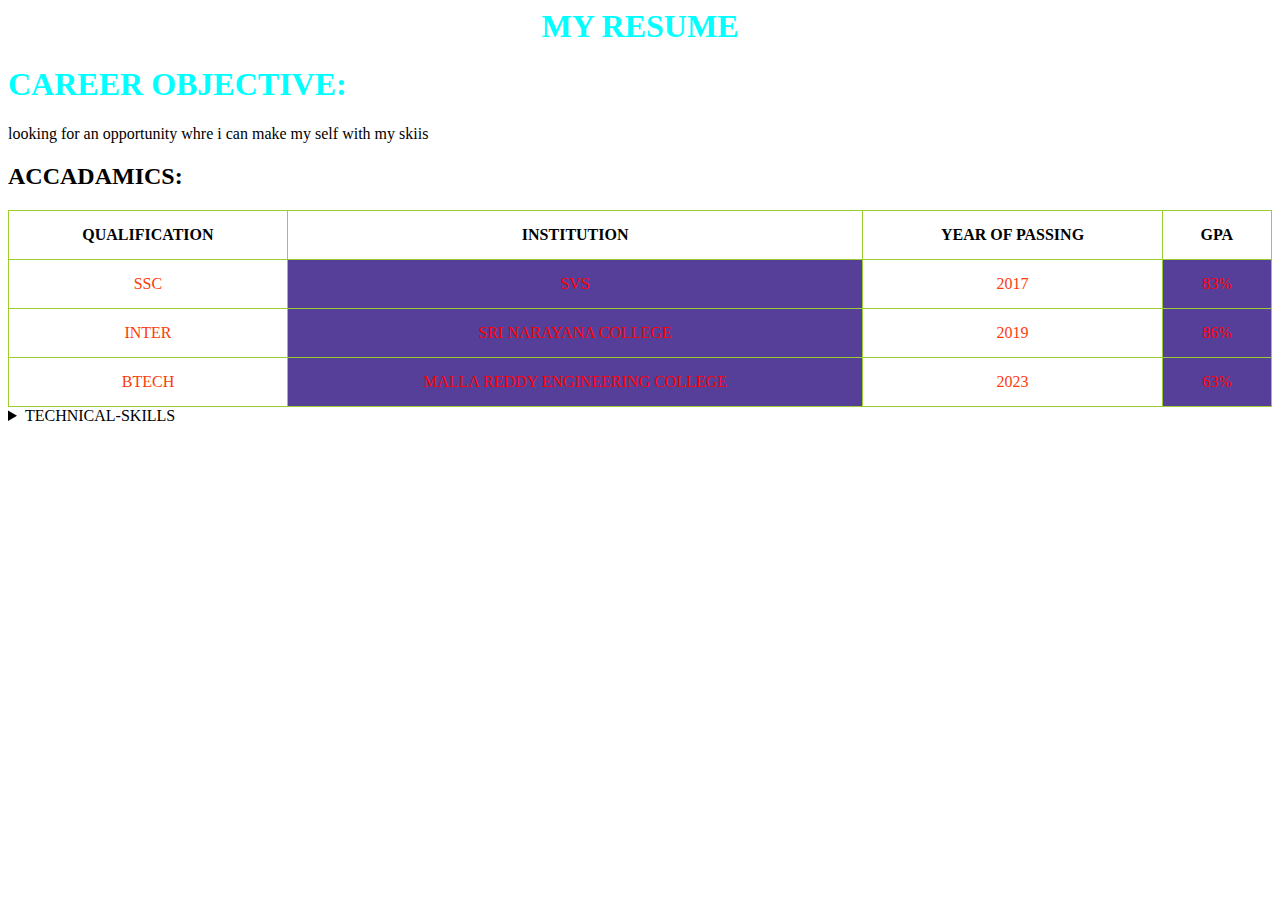
<file: index.html/taskdate19.html>
<html>
    <head>
        <title>pseduo elements</title>
        <style>
        
            h1 {
                color: aqua;
            }
            table,td,th {
                border: 1px solid yellowgreen;
                text-align: center;
            }
            table {
                border-collapse: collapse;
                width: 100%;
            }
            th,td {
                padding: 15px;
            }
          h1:hover{
            color: rgb(204, 17, 17);
          }
          .pselecting:hover{
            color: rgb(121, 8, 12);
          }
          tr td:nth-child(2){
            background-color: red;
          }
          ul li::before{
            list-style-type: none;
            content: url("sports_cricket_FILL0_wght400_GRAD0_opsz24.png");
          }
           th:hover{
            background-color: #04AA6D;
            color: green;
           }
           tr td:nth-last-child(odd){
            color: red;
            background-color: rgb(86, 63, 153);
           }
        td{
            color: rgb(254, 59, 10);
            background-color:white;
        }
        th,td {

        }
        .psedueo:hover{
            color:red;

        }
        .objective::after{
            background-color:red;
        }
        h2:hover{
        color: lime;
            
        }
        .sign:after{
            color: rgb(36, 13, 87);
        }
       ul:hover{
            
            background-color: fuchsia;
        }
        ul li:hover{
            color: red;
            background-color: greenyellow;
        }
        p:hover{
            color: red;
            background-color: green;
        }
        ol li:hover{
            color: darkorchid;
            background-color: greenyellow;
        }
             
        </style>
            
    </head>
    <body>
        <center><h1>MY RESUME</h1></center>
        <h1 class="OBJECTIVE">CAREER OBJECTIVE:</h1>
        <p>looking for  an opportunity whre i can make my self with my skiis</p>
        <h2>ACCADAMICS:</h2>
        <table> 
            <tr>
                <th class="pselecting">QUALIFICATION</th>
                <th>INSTITUTION</th>
                <TH>YEAR OF PASSING</TH>
                <TH>GPA</TH>
            </tr>
            <tr>
                <td>SSC</td>
                <td>SVS</td>
                <TD>2017</TD>
                <TD>83%</TD>
            </tr>
            <tr>
                <td>INTER</td>
                <td>SRI NARAYANA COLLEGE</td>
                <TD>2019</TD>
                <TD>86%</TD>
            </tr>
            <tr>
                <td>BTECH</td>
                <td>MALLA REDDY ENGINEERING COLLEGE</td>
                <TD>2023</TD>
                <TD>63%</TD>
            </tr>
        </table>
        <details>
            <summary class="psedueo">TECHNICAL-SKILLS</summary>
            <OL>
                <li>HTML</li>
                <LI>CSS</LI>
                <LI>C LANGUAGE</LI>
            </OL>
            <UL>MY HOBBIES
                <LI>CRICKET</LI>
                <LI>MOVIES </LI>
                <LI>WRITYING</LI>
            </UL>
            <h2 class="sign">SIGNATURE:</h2>
        </details>
    </body>
</html>
</file>
